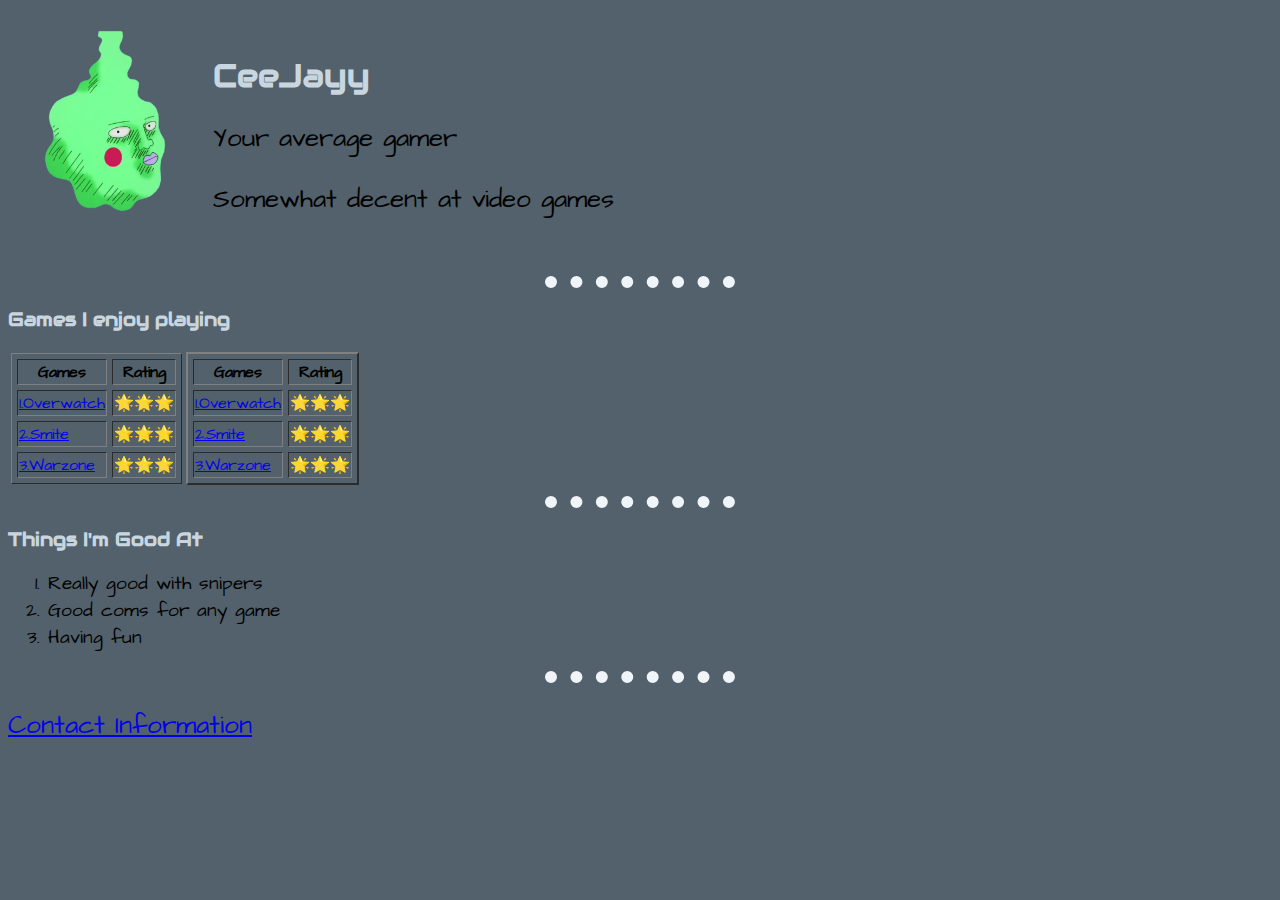
<file: index.html>
<!DOCTYPE html>
<html lang="en" dir="ltr">

<head>
  <meta charset="utf-8">
  <link rel="stylesheet" href="css/styles.css">
  <title>CeeJayy's Personal Site</title>
  <link href='https://fonts.googleapis.com/css?family=Audiowide' rel='stylesheet'>
  <link href='https://fonts.googleapis.com/css?family=Architects Daughter' rel='stylesheet'>
</head>

<body>

  <table cellspacing="1">
    <tr>
      <td> <img src="images/dimple.png" alt="Dimple Character from the anime Mob Pshyco">
      </td>
      <td>
        <h1>CeeJayy</h1>
        <p>Your average gamer</p>
        <p>Somewhat decent at video games</p>
      </td>
    </tr>
  </table>
  <hr>
  <h3>Games I enjoy playing</h3>

<!--Nesting tables to change websites layout! A table within a table-->

  <table>
    <tr>
      <td>
        <table border="1" cellspacing="5">
          <thead>
            <tr>
              <th>Games</th>
              <th>Rating</th>
            </tr>
          </thead>
          <tbody>
            <tr>
              <td><a href="https://playoverwatch.com/en-us/">1.Overwatch</a></td>
              <td>🌟🌟🌟</td>
            </tr>
            <tr>
              <td><a href="https://www.smitegame.com/">2.Smite</a></td>
              <td>🌟🌟🌟</td>
            </tr>
            <tr>
              <td><a href="https://www.callofduty.com/warzone">3.Warzone</a></td>
              <td>🌟🌟🌟</td>
            </tr>
          </tbody>
        </table>
      </td>

      <td>
        <table border="2" cellspacing="5">
          <thead>
            <tr>
              <th>Games</th>
              <th>Rating</th>
            </tr>
          </thead>
          <tbody>

            <td><a href="https://playoverwatch.com/en-us/">1.Overwatch</a></td>
            <td>🌟🌟🌟</td>

            <tr>
              <td><a href="https://www.smitegame.com/">2.Smite</a></td>
              <td>🌟🌟🌟</td>
            </tr>
            <tr>
              <td><a href="https://www.callofduty.com/warzone">3.Warzone</a></td>
              <td>🌟🌟🌟</td>
            </tr>
          </tbody>
      </td>
    </tr>
  </table>

  </table>
<hr>
      <h3>Things I'm Good At</h3>
        <ol>
          <li>Really good with snipers</li>
            <li>Good coms for any game</li>
              <li>Having fun</li>
          </ol>
<hr>

<footer>
<p><a href="Contact Me.html">Contact Information</a></p>
</footer>

</body>

</html>
</file>
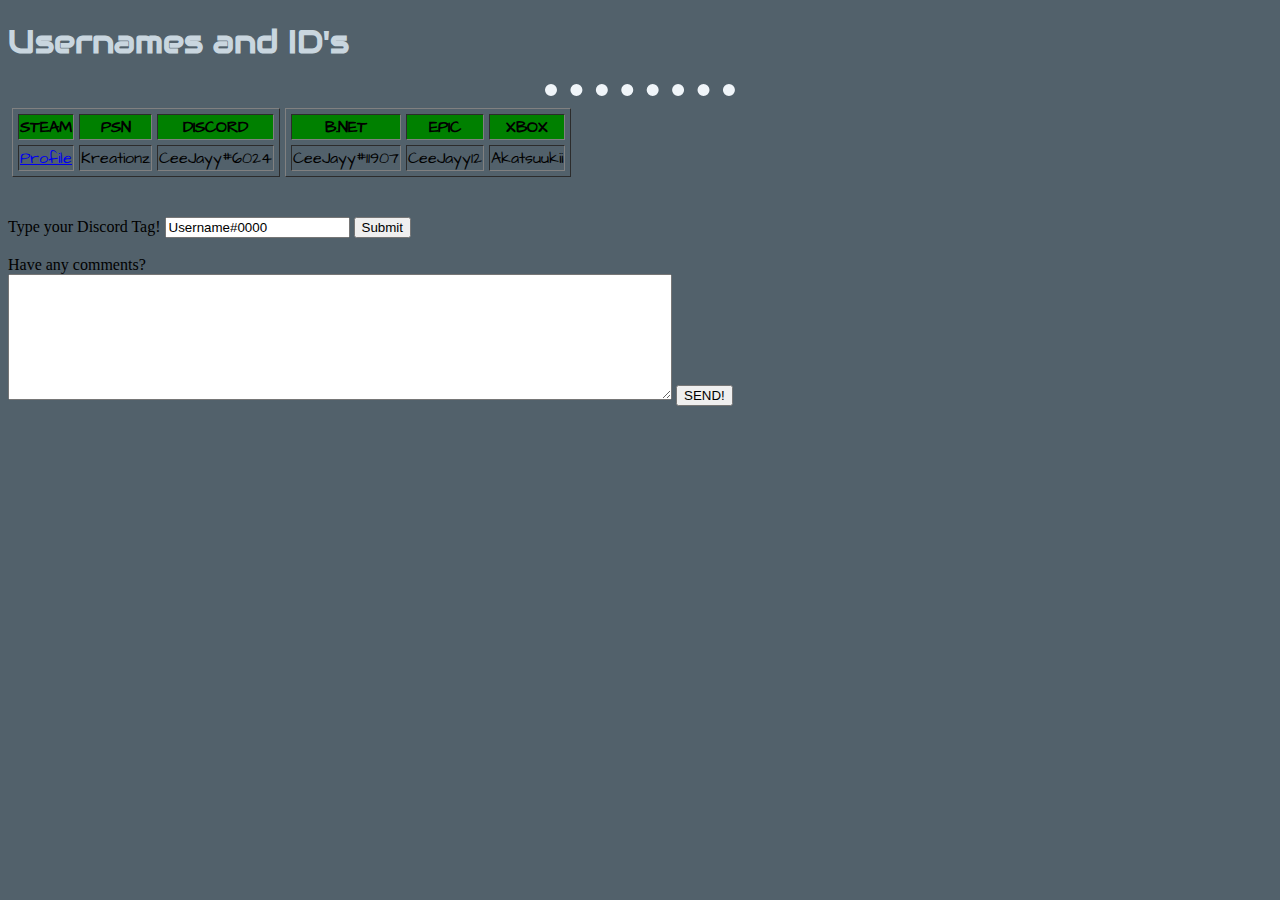
<file: contact me.html>
<!DOCTYPE html>
<html lang="en" dir="ltr">

<head>
  <meta charset="utf-8">
  <title>Contact Info</title>
  <link rel="stylesheet" href="css/styles.css">
  <link href='https://fonts.googleapis.com/css?family=Audiowide' rel='stylesheet'>
  <link href='https://fonts.googleapis.com/css?family=Architects Daughter' rel='stylesheet'>
</head>

<body>
  <h1>Usernames and ID's</h1>
  <hr>

  <table cellspacing="3">
    <tr>
      <td>
        <table border="1" cellspacing="5">
          <thead>
            <tr bgcolor="green">
              <th>STEAM</th>
              <th>PSN</th>
              <th>DISCORD</th>
            </tr>
          </thead>
          <tbody>
            <tr>
              <td><a href="https://steamcommunity.com/id/CeeJayy12/">Profile</a></td>
              <td>Kreationz</td>
              <td>CeeJayy#6024</td>
            </tr>
          </tbody>
      </td>
  </table>
  <!--Second Table Begins Here-->
  <td>
    <table border="1" cellspacing="5">
      <thead>
        <tr bgcolor="green">
          <th>B.NET</th>
          <th>EPIC</th>
          <th>XBOX</th>
        </tr>
      </thead>
      <tbody>
        <tr>
          <td>CeeJayy#11907</td>
          <td>CeeJayy12</td>
          <td>Akatsuukii</td>
        </tr>
      </tbody>
    </table>
  </td>
  </tr>
  </table>
  <br>
<br>
  <form class="" action="mailto:cesrjayy@gmail.com" method="post">
    <label>Type your Discord Tag!</label>
      <input type="text" name="" value="Username#0000">
      <input type="submit" name="" value="Submit">
      <br><br>
    <label>Have any comments?</label>
    <br>
    <textarea name="name" rows="8" cols="80"></textarea>
    <input type="submit" name="" value="SEND!">




  </form>



</body>

</html>
</file>
<file: css/styles.css>
body {
  background-color: #52616b;
}
hr {
  border-style: none;
  border-top: dotted;
  border-color: #f0f5f9;
  border-top-width: 12px;
  width: 15%;
}
h1 {
  color: #c9d6df;
  font-family: 'Audiowide';
}
h3 {
  color: #c9d6df;
  font-family: 'Audiowide';
}
img {
  width:200px;
  height:250px;
}
p {
  font-family: 'Architects Daughter';
  font-size: 160%;

}
th {
  font-family: 'Architects Daughter';
}
td {
  font-family: 'Architects Daughter';
}
ol {
  font-family: 'Architects Daughter';
  font-size: 120%;
}
</file>
